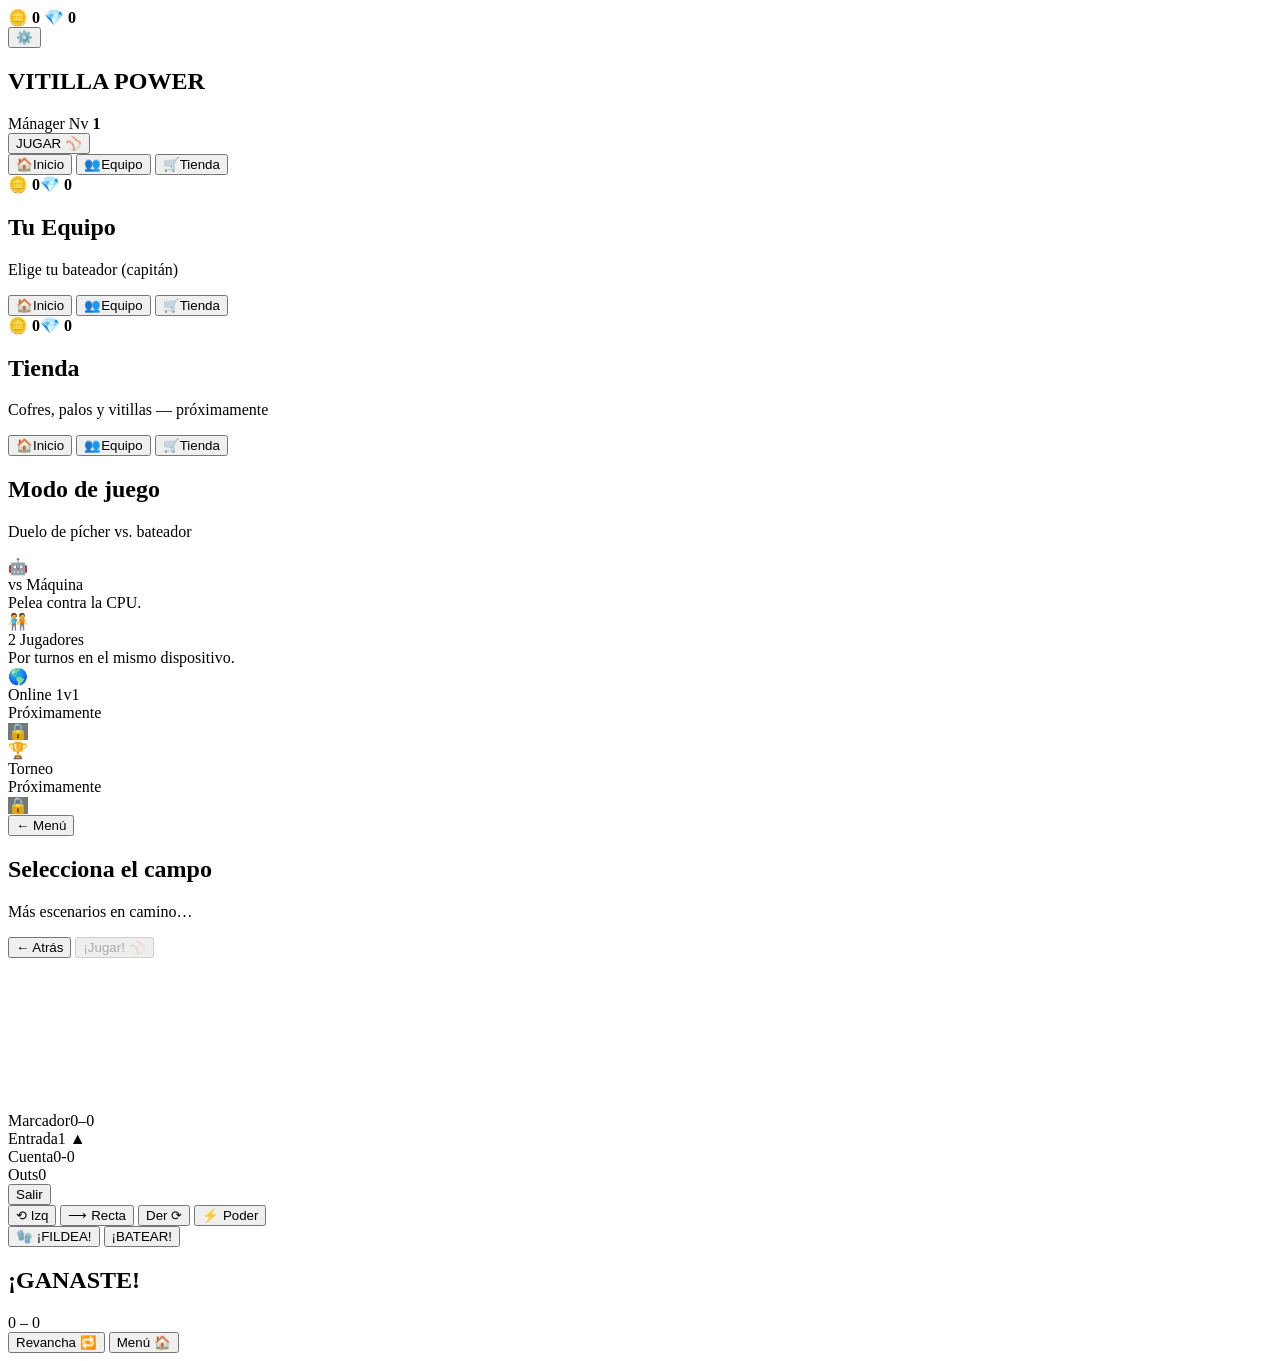
<file: prototype/web/src/template.html>
<!DOCTYPE html>
<html lang="es">
<head>
  <meta charset="UTF-8" />
  <meta name="viewport" content="width=device-width, initial-scale=1.0, maximum-scale=1.0, user-scalable=no, viewport-fit=cover" />
  <meta name="apple-mobile-web-app-capable" content="yes" />
  <meta name="theme-color" content="#0b3d2e" />
  <title>Vitilla Power — Prototipo 3D</title>
  <!-- ARCHIVO AUTOCONTENIDO (CSS + Three.js + JS incrustados). Solo ábrelo. -->
  <style>
/* @@STYLE@@ */
  </style>
</head>
<body>
  <div id="app">

    <!-- ===================== HOME / HUB ===================== -->
    <section id="screen-home" class="screen hub active">
      <header class="hub-top">
        <div class="chips">
          <span class="chip">🪙 <b id="coins">0</b></span>
          <span class="chip">💎 <b id="gems">0</b></span>
        </div>
        <button id="btn-settings" class="icon-btn">⚙️</button>
      </header>

      <div class="hub-hero">
        <h1 class="logo">VITILLA <span>POWER</span></h1>
        <div id="captain-card" class="captain"></div>
        <div class="level-wrap">
          <span class="level-label">Mánager Nv <b id="mgr-level">1</b></span>
          <div class="xp-bar"><div id="xp-fill"></div></div>
        </div>
        <button id="btn-play" class="btn-play">JUGAR ⚾</button>
      </div>

      <nav class="bottom-nav">
        <button class="nav-btn active" data-nav="home">🏠<span>Inicio</span></button>
        <button class="nav-btn" data-nav="team">👥<span>Equipo</span></button>
        <button class="nav-btn" data-nav="shop">🛒<span>Tienda</span></button>
      </nav>
    </section>

    <!-- ===================== EQUIPO / ROSTER ===================== -->
    <section id="screen-team" class="screen hub">
      <header class="hub-top">
        <div class="chips"><span class="chip">🪙 <b class="coins">0</b></span><span class="chip">💎 <b class="gems">0</b></span></div>
      </header>
      <div class="hub-body">
        <h2 class="hub-title">Tu Equipo</h2>
        <p class="hub-sub">Elige tu bateador (capitán)</p>
        <div id="team-grid" class="grid roster"></div>
      </div>
      <nav class="bottom-nav">
        <button class="nav-btn" data-nav="home">🏠<span>Inicio</span></button>
        <button class="nav-btn active" data-nav="team">👥<span>Equipo</span></button>
        <button class="nav-btn" data-nav="shop">🛒<span>Tienda</span></button>
      </nav>
    </section>

    <!-- ===================== TIENDA ===================== -->
    <section id="screen-shop" class="screen hub">
      <header class="hub-top">
        <div class="chips"><span class="chip">🪙 <b class="coins">0</b></span><span class="chip">💎 <b class="gems">0</b></span></div>
      </header>
      <div class="hub-body">
        <h2 class="hub-title">Tienda</h2>
        <p class="hub-sub">Cofres, palos y vitillas — próximamente</p>
        <div id="shop-grid" class="grid"></div>
      </div>
      <nav class="bottom-nav">
        <button class="nav-btn" data-nav="home">🏠<span>Inicio</span></button>
        <button class="nav-btn" data-nav="team">👥<span>Equipo</span></button>
        <button class="nav-btn active" data-nav="shop">🛒<span>Tienda</span></button>
      </nav>
    </section>

    <!-- ===================== MODO ===================== -->
    <section id="screen-mode" class="screen select">
      <header class="topbar">
        <h1>Modo de juego</h1>
        <p class="tagline">Duelo de pícher vs. bateador</p>
      </header>
      <div id="mode-grid" class="grid">
        <div class="card" id="mode-cpu">
          <span class="emoji">🤖</span><div class="name">vs Máquina</div>
          <div class="desc">Pelea contra la CPU.</div>
        </div>
        <div class="card" id="mode-2p">
          <span class="emoji">🧑‍🤝‍🧑</span><div class="name">2 Jugadores</div>
          <div class="desc">Por turnos en el mismo dispositivo.</div>
        </div>
        <div class="card locked">
          <span class="emoji">🌎</span><div class="name">Online 1v1</div>
          <div class="desc">Próximamente</div><span class="badge" style="background:#777">🔒</span>
        </div>
        <div class="card locked">
          <span class="emoji">🏆</span><div class="name">Torneo</div>
          <div class="desc">Próximamente</div><span class="badge" style="background:#777">🔒</span>
        </div>
      </div>
      <div class="actions">
        <button id="btn-mode-back" class="btn ghost">← Menú</button>
      </div>
    </section>

    <!-- ===================== CAMPO ===================== -->
    <section id="screen-field" class="screen select">
      <header class="topbar">
        <h1>Selecciona el campo</h1>
        <p class="tagline">Más escenarios en camino…</p>
      </header>
      <div id="field-grid" class="grid"></div>
      <div class="actions">
        <button id="btn-field-back" class="btn ghost">← Atrás</button>
        <button id="btn-to-game" class="btn primary" disabled>¡Jugar! ⚾</button>
      </div>
    </section>

    <!-- ===================== JUEGO 3D ===================== -->
    <section id="screen-game" class="screen">
      <canvas id="game-canvas"></canvas>

      <div id="hud">
        <div class="hud-item"><span class="hud-label">Marcador</span><span id="hud-score">0–0</span></div>
        <div class="hud-item"><span class="hud-label">Entrada</span><span id="hud-inning">1 ▲</span></div>
        <div class="hud-item"><span class="hud-label">Cuenta</span><span id="hud-count">0-0</span></div>
        <div class="hud-item"><span class="hud-label">Outs</span><span id="hud-outs">0</span></div>
      </div>

      <div id="diamond">
        <div class="base b2"></div><div class="base b3"></div>
        <div class="base b1"></div><div class="base bh"></div>
      </div>

      <div id="role-banner"></div>
      <div id="message"></div>
      <button id="btn-quit">Salir</button>

      <div id="pitch-controls" class="hidden">
        <div id="curve-row">
          <button class="curve-btn" data-curve="left">⟲ Izq</button>
          <button class="curve-btn selected" data-curve="straight">⟶ Recta</button>
          <button class="curve-btn" data-curve="right">Der ⟳</button>
          <button id="btn-pitch-power" class="curve-btn power">⚡ Poder</button>
        </div>
        <div id="charge-wrap"><div id="charge-fill"></div></div>
      </div>

      <button id="btn-field-play" class="hidden">🧤 ¡FILDEA!</button>
      <button id="btn-action">¡BATEAR!</button>
      <div id="webgl-error"></div>
    </section>

    <!-- ===================== RESULTADO ===================== -->
    <section id="screen-results" class="screen results">
      <div class="results-card">
        <h1 id="res-title">¡GANASTE!</h1>
        <div id="res-score" class="res-score">0 – 0</div>
        <div id="res-reward" class="res-reward"></div>
        <div class="results-actions">
          <button id="btn-rematch" class="btn primary">Revancha 🔁</button>
          <button id="btn-menu" class="btn ghost">Menú 🏠</button>
        </div>
      </div>
    </section>

  </div>

  <script>
/* @@THREE@@ */
  </script>
  <script>
/* @@APP@@ */
  </script>
</body>
</html>
</file>
